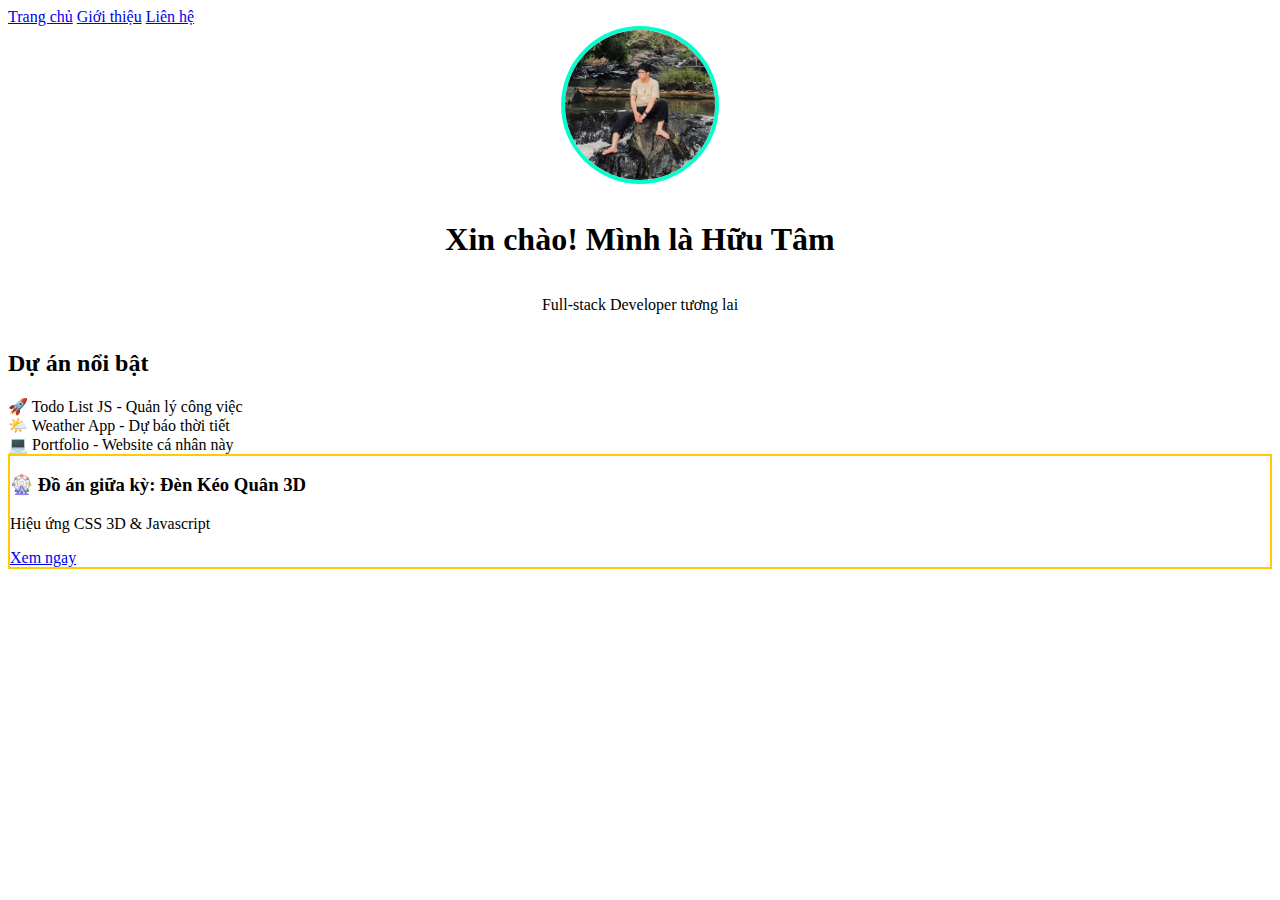
<file: index.html>
<!doctype html>
<html lang="vi">
  <head>
    <meta charset="UTF-8" />
    <meta name="viewport" content="width=device-width, initial-scale=1.0" />
    <title>Portfolio cá nhân</title>
    <link rel="stylesheet" href="css/style.css" />
  </head>
  <body>
    <nav>
      <a href="index.html">Trang chủ</a>
      <a href="about.html">Giới thiệu</a>
      <a href="contact.html">Liên hệ</a>
    </nav>

    <header>
      <div class="header-content">
        <img src="images/avatar.jpg" alt="Avatar" class="avatar" />
        <h1>Xin chào! Mình là Hữu Tâm</h1>
        <p>Full-stack Developer tương lai</p>
      </div>
    </header>

    <section>
      <h2>Dự án nổi bật</h2>
      <div class="project">🚀 Todo List JS - Quản lý công việc</div>
      <div class="project">🌤️ Weather App - Dự báo thời tiết</div>
      <div class="project">💻 Portfolio - Website cá nhân này</div>
    </section>

    <div class="project" style="border: 2px solid #ffcc00">
      <h3>🎡 Đồ án giữa kỳ: Đèn Kéo Quân 3D</h3>
      <p>Hiệu ứng CSS 3D & Javascript</p>
      <a href="den_keo_quan.html" class="btn">Xem ngay</a>
    </div>

    <script src="js/script.js"></script>
  </body>
</html>
</file>
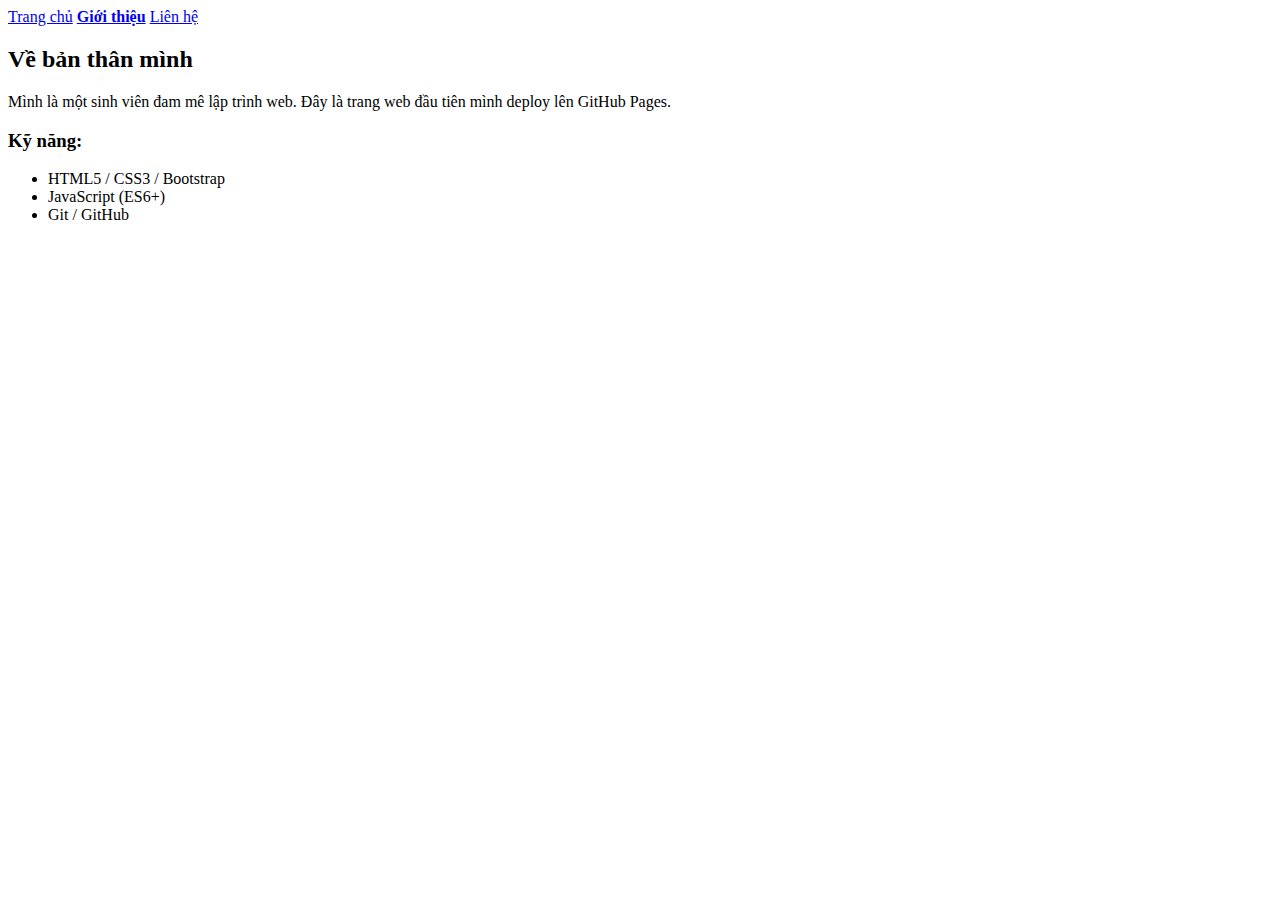
<file: about.html>
<!doctype html>
<html lang="vi">
  <head>
    <meta charset="UTF-8" />
    <title>Giới thiệu - My Portfolio</title>
    <link rel="stylesheet" href="css/style.css" />
  </head>
  <body>
    <nav>
      <a href="index.html">Trang chủ</a>
      <a href="about.html" style="font-weight: bold">Giới thiệu</a>
      <a href="contact.html">Liên hệ</a>
    </nav>
    <section>
      <h2>Về bản thân mình</h2>
      <p>
        Mình là một sinh viên đam mê lập trình web. Đây là trang web đầu tiên
        mình deploy lên GitHub Pages.
      </p>
      <h3>Kỹ năng:</h3>
      <ul>
        <li>HTML5 / CSS3 / Bootstrap</li>
        <li>JavaScript (ES6+)</li>
        <li>Git / GitHub</li>
      </ul>
    </section>
  </body>
</html>
</file>
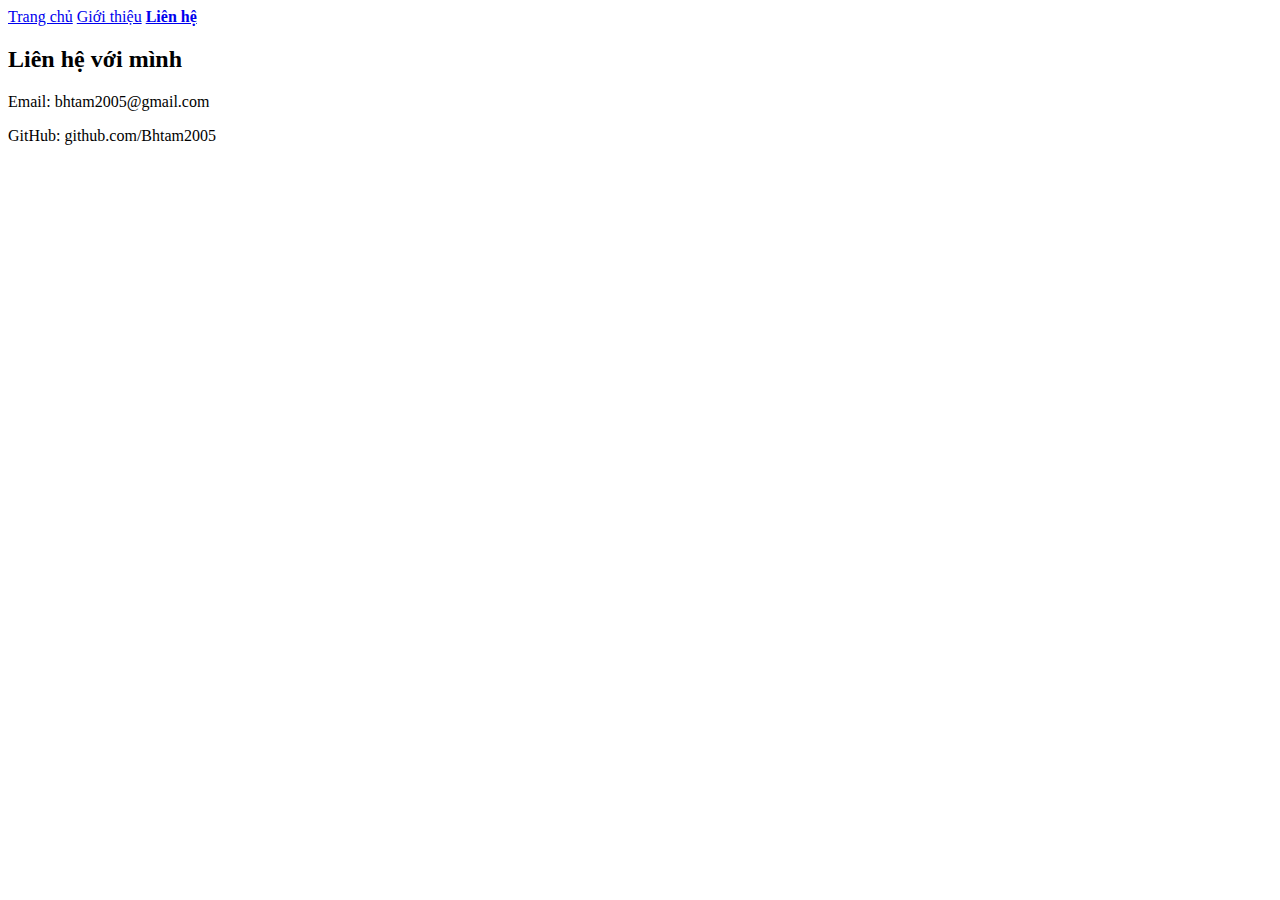
<file: contact.html>
<!doctype html>
<html lang="vi">
  <head>
    <meta charset="UTF-8" />
    <title>Liên hệ - My Portfolio</title>
    <link rel="stylesheet" href="css/style.css" />
  </head>
  <body>
    <nav>
      <a href="index.html">Trang chủ</a>
      <a href="about.html">Giới thiệu</a>
      <a href="contact.html" style="font-weight: bold">Liên hệ</a>
    </nav>
    <section>
      <h2>Liên hệ với mình</h2>
      <p>Email: bhtam2005@gmail.com</p>
      <p>GitHub: github.com/Bhtam2005</p>
    </section>
  </body>
</html>
</file>
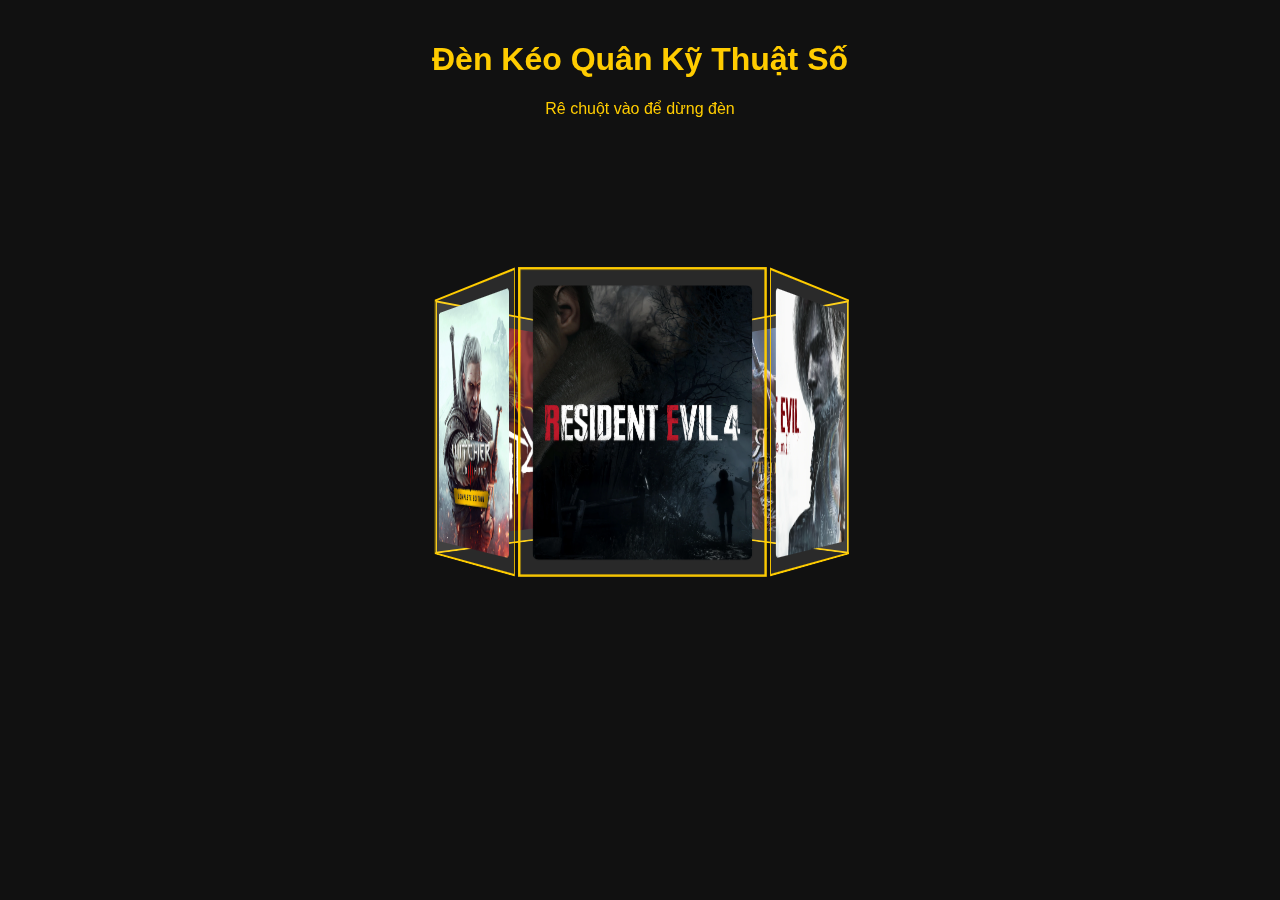
<file: den_keo_quan.html>
<!doctype html>
<html lang="vi">
  <head>
    <meta charset="UTF-8" />
    <title>Đèn Kéo Quân 3D - Giữa Kỳ</title>
    <style>
      body {
        background: #111;
        display: flex;
        justify-content: center;
        align-items: center;
        height: 100vh;
        perspective: 1000px; /* Tạo độ sâu 3D */
        margin: 0;
        overflow: hidden;
      }

      .stage {
        width: 200px;
        height: 300px;
        position: relative;
        transform-style: preserve-3d;
        animation: rotate 15s linear infinite; /* Đèn tự quay */
      }

      /* Dừng quay khi rê chuột vào */
      .stage:hover {
        animation-play-state: paused;
        cursor: pointer;
      }

      @keyframes rotate {
        from {
          transform: rotateY(0deg);
        }
        to {
          transform: rotateY(360deg);
        }
      }

      .face {
        position: absolute;
        width: 200px;
        height: 250px;
        border: 2px solid #ffcc00;
        background: rgba(255, 255, 255, 0.1);
        display: flex;
        justify-content: center;
        align-items: center;
        backface-visibility: visible;
      }

      .face img {
        width: 90%;
        height: 90%;
        object-fit: cover;
        border-radius: 5px;
      }

      /* Sắp xếp 6 mặt thành hình lục giác */
      /* Góc xoay = 360 / 6 = 60 độ. Khoảng cách đẩy ra (translateZ) khoảng 180px */
      .face:nth-child(1) {
        transform: rotateY(0deg) translateZ(180px);
      }
      .face:nth-child(2) {
        transform: rotateY(60deg) translateZ(180px);
      }
      .face:nth-child(3) {
        transform: rotateY(120deg) translateZ(180px);
      }
      .face:nth-child(4) {
        transform: rotateY(180deg) translateZ(180px);
      }
      .face:nth-child(5) {
        transform: rotateY(240deg) translateZ(180px);
      }
      .face:nth-child(6) {
        transform: rotateY(300deg) translateZ(180px);
      }

      .title {
        position: absolute;
        top: 20px;
        color: #ffcc00;
        font-family: sans-serif;
        text-align: center;
        width: 100%;
      }
    </style>
  </head>
  <body>
    <div class="title">
      <h1>Đèn Kéo Quân Kỹ Thuật Số</h1>
      <p>Rê chuột vào để dừng đèn</p>
    </div>

    <div class="stage">
      <div class="face"><img src="images/anh1.jpg" alt="1" /></div>
      <div class="face"><img src="images/anh2.jpg" alt="2" /></div>
      <div class="face"><img src="images/anh3.jpg" alt="3" /></div>
      <div class="face"><img src="images/anh4.jpg" alt="4" /></div>
      <div class="face"><img src="images/anh5.jpg" alt="5" /></div>
      <div class="face"><img src="images/anh6.jpg" alt="6" /></div>
    </div>
  </body>
</html>
</file>
<file: css/style.css>
/* Style thêm cho Avatar */
.avatar {
  width: 150px;
  height: 150px;
  border-radius: 50%;
  border: 4px solid #00ffcc;
  margin-bottom: 1rem;
  object-fit: cover;
}
.header-content {
  display: flex;
  flex-direction: column;
  align-items: center;
}
</file>
